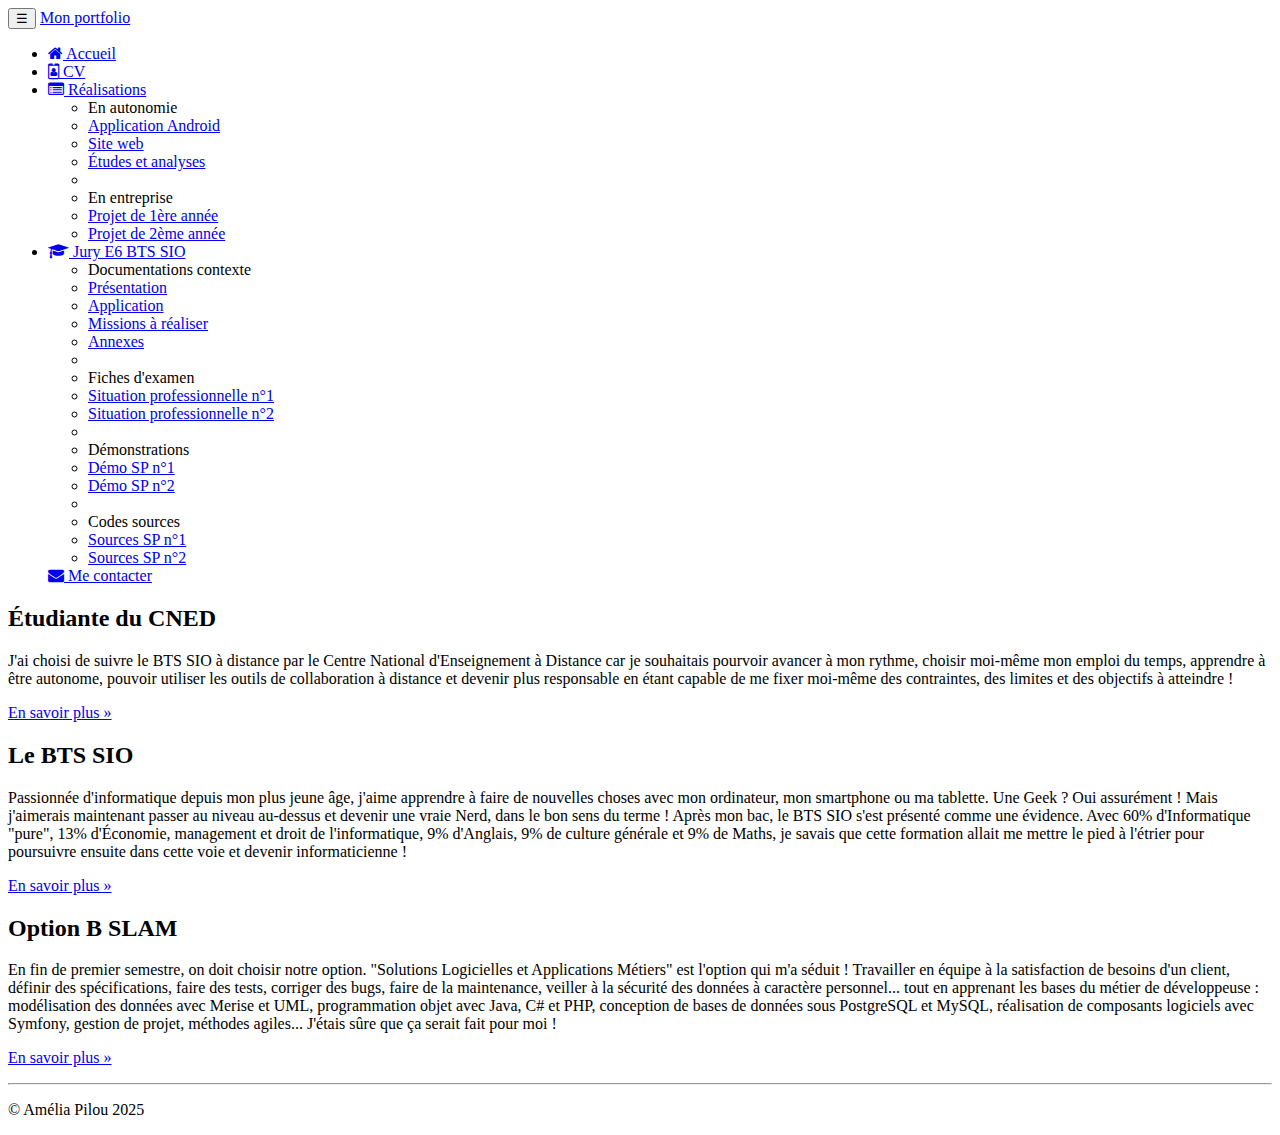
<file: index.html>
<!doctype html>
<html lang="fr">
  <head>
    <!-- Required meta tags -->
    <meta charset="utf-8">
    <meta name="viewport" content="width=device-width, initial-scale=1, shrink-to-fit=no">
    <meta name="description" content="Portfolio Xavier Métro - BTS SIO SLAM">
    <meta name="author" content="Xavier Métro  ">

    <!-- Bootstrap CSS -->
    <link rel="stylesheet" href="https://cdn.jsdelivr.net/npm/bootstrap@4.6.2/dist/css/bootstrap.min.css" integrity="sha384-xOolHFLEh07PJGoPkLv1IbcEPTNtaed2xpHsD9ESMhqIYd0nLMwNLD69Npy4HI+N" crossorigin="anonymous">
    <link rel="icon" href="favicon.ico"> 
    <link href="https://maxcdn.bootstrapcdn.com/font-awesome/4.7.0/css/font-awesome.min.css" rel="stylesheet">
    <title>Portfolio de Xavier Métro (BTS SIO 2027)</title>
  </head>
  <body>
      <nav class="navbar navbar-dark bg-dark fixed-top navbar-expand-md">
         <div class="container">
             <button type="button" class="navbar-toggler" data-toggle="collapse" data-target="#navbar" aria-controls="navbar">
                <span class="sr-only">Navigation raccourcie</span>☰
             </button>
             <a class="navbar-brand" href="#">Mon portfolio</a> 
             <div id="navbar" class="navbar-collapse collapse">
                <ul class="nav navbar-nav">
                    <li class="active nav-item">
                        <a href="index.html" class="nav-link">
                            <span class="fa fa-home"></span> Accueil
                        </a>
                    </li>
                    <li class="nav-item">
                        <a href="cv.html" class="nav-link">
                            <span class="fa fa-id-badge"></span> CV
                        </a>
                    </li>
                    <li class="dropdown nav-item">
                        <a href="#" class="dropdown-toggle nav-link"
                        data-toggle="dropdown" role="button">
                        <span class="fa fa-list-alt"></span> Réalisations <span class="caret"></span>
                        </a>
                         <ul class="dropdown-menu" role="menu">
                        <li role="presentation" class="dropdown-header dropdown-item">
                        En autonomie</li>
                        <li role="presentation" class="dropdown-item">
                        <a role="menuitem" href="#">Application Android</a>
                        </li>
                        <li role="presentation" class="dropdown-item">
                        <a role="menuitem" href="#">Site web</a>
                        </li>
                        <li role="presentation" class="dropdown-item">
                        <a role="menuitem" href="#">Études et analyses</a>
                        </li>
                        <li role="presentation" class="dropdown-divider"></li>
                        <li role="presentation" class="dropdown-header dropdown-item">
                        En entreprise</li>
                        <li role="presentation" class="dropdown-item">
                        <a role="menuitem" href="#">Projet de 1ère année</a>
                        </li>
                        <li role="presentation" class="dropdown-item">
                        <a role="menuitem" href="#">Projet de 2ème année</a>
                        </li>
                    </ul>
                </li>
                <li class="dropdown nav-item">
                <a href="#" class="dropdown-toggle nav-link"
                data-toggle="dropdown" role="button">
                <span class="fa fa-graduation-cap"></span>
                Jury E6 BTS SIO
                <span class="caret"></span>
                </a>
                <ul class="dropdown-menu" role="menu">
                <li class="dropdown-header dropdown-item" role="presentation">
                Documentations contexte</li>
                <li role="presentation" class="dropdown-item">
                <a role="menuitem" href="#">Présentation</a></li>
                <li role="presentation" class="dropdown-item">
                <a role="menuitem" href="#">Application</a></li>
                <li role="presentation" class="dropdown-item">
                <a role="menuitem" href="#">Missions à réaliser</a></li>
                <li role="presentation" class="dropdown-item">
                <a role="menuitem" href="#">Annexes</a></li>
                <li role="presentation" class="dropdown-divider"></li>
                <li role="presentation" class="dropdown-header dropdown-item">
                Fiches d'examen</li>
                <li role="presentation" class="dropdown-item">
                <a role="menuitem" href="#">Situation professionnelle n°1</a></li>
                <li role="presentation" class="dropdown-item">
                <a role="menuitem" href="#">Situation professionnelle n°2</a></li>
                <li role="presentation" class="dropdown-divider"></li>
                <li role="presentation" class="dropdown-header dropdown-item">
                Démonstrations</li>
                <li role="presentation" class="dropdown-item">
                <a role="menuitem" href="#">Démo SP n°1</a></li>
                <li role="presentation" class="dropdown-item">
                <a role="menuitem" href="#">Démo SP n°2</a></li>
                <li role="presentation" class="dropdown-divider"></li>
                <li role="presentation" class="dropdown-header dropdown-item">
                Codes sources</li>
                <li role="presentation" class="dropdown-item">
                <a role="menuitem" href="#">Sources SP n°1</a></li>
                <li role="presentation" class="dropdown-item">
                <a role="menuitem" href="#">Sources SP n°2</a></li>
                </ul>
                </li
                <li class="nav-item">
                <a href="#" class="nav-link"><span class="fa fa-envelope"></span>
                Me contacter
                </a>        
            </ul>
        </div>
    </div>
</nav>

                <div class="jumbotron"></div> <!-- Emplacement pour le contenu principal de la page -->
                <footer>
                <div class="container">
                <div class="row">
                <div class="col-lg-4">
                <h2>Étudiante du CNED</h2>
                <p>J'ai choisi de suivre le BTS SIO à distance par le Centre National
                d'Enseignement à Distance car je souhaitais pourvoir avancer à mon rythme,
                choisir moi-même mon emploi du temps, apprendre à être autonome, pouvoir
                utiliser les outils de collaboration à distance et devenir plus responsable en
                étant capable de me fixer moi-même des contraintes, des limites et des
                objectifs à atteindre !
                </p>
                <p><a class="btn btn-secondary" href="http://www.cned.fr" target="_blank"
                role="button">En savoir plus »</a>
                </p>
                </div>
                <div class="col-lg-4">
                <h2>Le BTS SIO</h2>
                <p>Passionnée d'informatique depuis mon plus jeune âge, j'aime apprendre à faire
                de nouvelles choses avec mon ordinateur, mon smartphone ou ma tablette. Une
                Geek ? Oui assurément ! Mais j'aimerais maintenant passer au niveau au-dessus
                et devenir une vraie Nerd, dans le bon sens du terme ! Après mon bac, le BTS
                SIO s'est présenté comme une évidence. Avec 60% d'Informatique "pure", 13%
                d'Économie, management et droit de l'informatique, 9% d'Anglais, 9% de culture
                générale et 9% de Maths, je savais que cette formation allait me mettre le
                pied à l'étrier pour poursuivre ensuite dans cette voie et devenir
                informaticienne !
                </p>
                <p><a class="btn btn-secondary" href="https://fr.wikipedia.org/wiki/Brevet_de_tec
                hnicien_supérieur_-_Services_informatiques_aux_organisations"
                target="_blank" role="button">En savoir plus »</a>
                </p>
                </div>
                <div class="col-lg-4">
                <h2>Option B SLAM</h2>
                <p>En fin de premier semestre, on doit choisir notre option. "Solutions
                Logicielles et Applications Métiers" est l'option qui m'a séduit&nbsp;!
                Travailler en équipe à la satisfaction de besoins d'un client, définir des
                spécifications, faire des tests, corriger des bugs, faire de la maintenance,
                veiller à la sécurité des données à caractère personnel... tout en apprenant
                les bases du métier de développeuse : modélisation des données
                avec Merise et UML, programmation objet avec Java, C# et PHP, conception
                de bases de données sous PostgreSQL et MySQL, réalisation de
                composants logiciels avec Symfony, gestion de projet, méthodes agiles...
                J'étais sûre que ça serait fait pour moi !
                </p>
                <p><a class="btn btn-secondary" href="https://www.onisep.fr/Ressources/Univers-Fo
                rmation/Formations/Post-bac/bts-services-informatiques-aux-organisations-op
                tion-b-solutions-logicielles-et-applications-metiers" target="_blank"
                role="button">En savoir plus »</a>
    
               </p>
          </div>
    </div>
    <hr>
    <p class="text-center" id="copyright">© Amélia Pilou 2025</p>
   </div>
</footer>   
    <!-- Optional JavaScript; choose one of the two! -->

    <!-- Option 1: jQuery and Bootstrap Bundle (includes Popper) -->
    <script src="https://cdn.jsdelivr.net/npm/jquery@3.5.1/dist/jquery.slim.min.js" integrity="sha384-DfXdz2htPH0lsSSs5nCTpuj/zy4C+OGpamoFVy38MVBnE+IbbVYUew+OrCXaRkfj" crossorigin="anonymous"></script>
    <script src="https://cdn.jsdelivr.net/npm/bootstrap@4.6.2/dist/js/bootstrap.bundle.min.js" integrity="sha384-Fy6S3B9q64WdZWQUiU+q4/2Lc9npb8tCaSX9FK7E8HnRr0Jz8D6OP9dO5Vg3Q9ct" crossorigin="anonymous"></script>

    <!-- Option 2: Separate Popper and Bootstrap JS -->
    <!--
    <script src="https://cdn.jsdelivr.net/npm/jquery@3.5.1/dist/jquery.slim.min.js" integrity="sha384-DfXdz2htPH0lsSSs5nCTpuj/zy4C+OGpamoFVy38MVBnE+IbbVYUew+OrCXaRkfj" crossorigin="anonymous"></script>
    <script src="https://cdn.jsdelivr.net/npm/popper.js@1.16.1/dist/umd/popper.min.js" integrity="sha384-9/reFTGAW83EW2RDu2S0VKaIzap3H66lZH81PoYlFhbGU+6BZp6G7niu735Sk7lN" crossorigin="anonymous"></script>
    <script src="https://cdn.jsdelivr.net/npm/bootstrap@4.6.2/dist/js/bootstrap.min.js" integrity="sha384-+sLIOodYLS7CIrQpBjl+C7nPvqq+FbNUBDunl/OZv93DB7Ln/533i8e/mZXLi/P+" crossorigin="anonymous"></script>
    -->
  </body>
</html>
</file>
